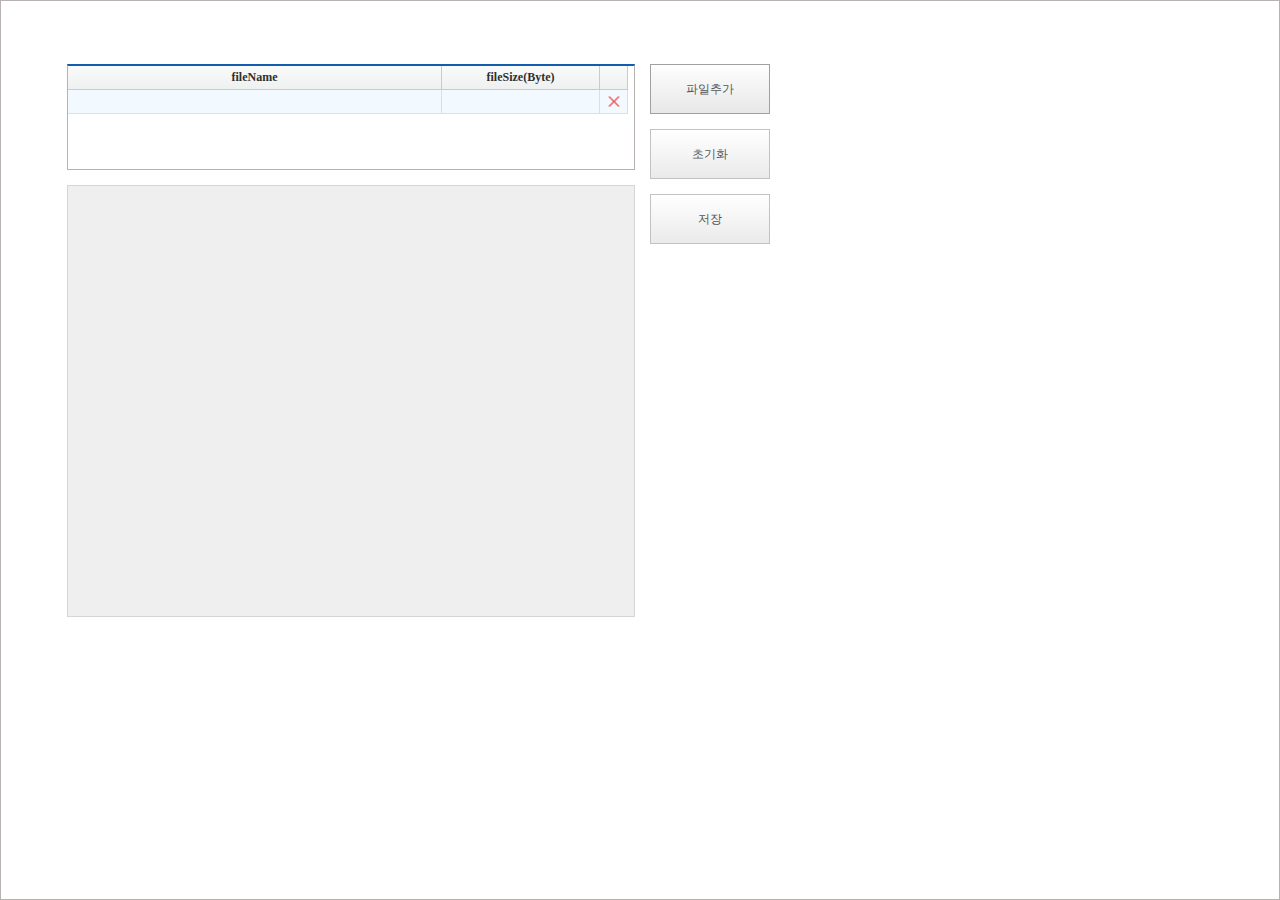
<file: src/main/webapp/sample/index.html>
<!-- DOCTYPE : DOCTYPE declaration -->
<!DOCTYPE html>
<html > <!-- LANGUAGE : locale setting (value of location property in Environment) -->
<head>
	<meta http-equiv="X-UA-Compatible" content="IE=Edge">
	<meta charset="UTF-8">
	<meta name="viewport" content="user-scalable=1, initial-scale=0.1, width=device-width, target-densitydpi=device-dpi">
	<!-- META_CHECKVERSION : Add if value of checkversion property in Envrionment is true -->

	
	<!-- FAVICON : favion setting (value of icon property in Environment. add to value of icon property in Environment) -->

	
	<!-- USERFONT_STYLE : userfont style setting (value of userfontid property in Environment. crate contents contained in xfont file specified userfontid property in Environment) -->

	
	<!-- FRAMEWORK_LIBRARY : framework lodaing path (list of scripts files in the Framework.json file) -->
    <script src="./nexacrolib/framework/Framework.js" defer></script>
	
	<!-- COMPONENTS_LIBRARY : commonent lodaing path (list of script file in json file specified in the TypeDefinition module) -->
    <script src="./nexacrolib/component/CompBase.js" defer></script>
    <script src="./nexacrolib/component/ComComp.js" defer></script>
    <script src="./nexacrolib/component/Grid.js" defer></script>
    <script src="./nexacrolib/component/ListView.js" defer></script>
    <script src="./nexacrolib/component/DeviceAPI.js" defer></script>
  
	<!-- ENVIRONMENT_LIBRARY : application environment path (path of Environment.xml.js) -->
    <script src="./environment.xml.js" defer></script>
	
  <!-- SPLASH_DEFINE_STYLE : Defines the style of the splash screen that is visible while modules are loading -->
  <style>.loader { position: absolute; left: 50%; top: 50%; z-index: 1; width: 150px; height: 150px; margin: -75px 0 0 -75px; border: 16px solid #f3f3f3; border-radius: 50%; border-top: 16px solid #3498db; -webkit-animation: spin 2s linear infinite; animation: spin 2s linear infinite; } @-webkit-keyframes spin { 0% { -webkit-transform: rotate(0deg); } 100% { -webkit-transform: rotate(360deg); } } @keyframes spin { 0% { transform: rotate(0deg); } 100% { transform: rotate(360deg); } }</style>
  
	<title></title>
</head>
<body style="margin:0;border:none;-ms-touch-action:none;" onload="oninitframework()">
	<!-- SPLASH_SHOW_STYLE : Adds the splash screen that is visible while modules are loading -->
    <div class="loader" id="loader"/>
  
	<script>
		function oninitframework()
		{
			/* SPLASH_HIDE_STYLE : Hides the splash screen when modules finish loading */
            var loader = document.getElementById("loader");
            if (loader) loader.style.display="none";
      
			/* SCREEN_INFORMATION : create screen information defined in Environment > ScreenDefinition */
			var screeninfo = [
            {"id":"Desktop_screen","type":"desktop","filesecurelevel":"all","themeid":"theme::blue","xadl":"Application_Desktop.xadl.js"}
			];
			nexacro._initHTMLSysEvent(window, document);
			nexacro._initEnvironment(screeninfo);
			/* create internal iframe */
			/* USERFONT_INFORMATION : userfontid property is specified in the Environment */
			nexacro._prepareManagerFrame(onloadframework);
		}
		function onloadframework()
		{
			/* application loading */
			nexacro._loadADL();
		}
		function onfinalframework()
		{
			/* application exit */
		}
	</script>
</body>
</html>
</file>
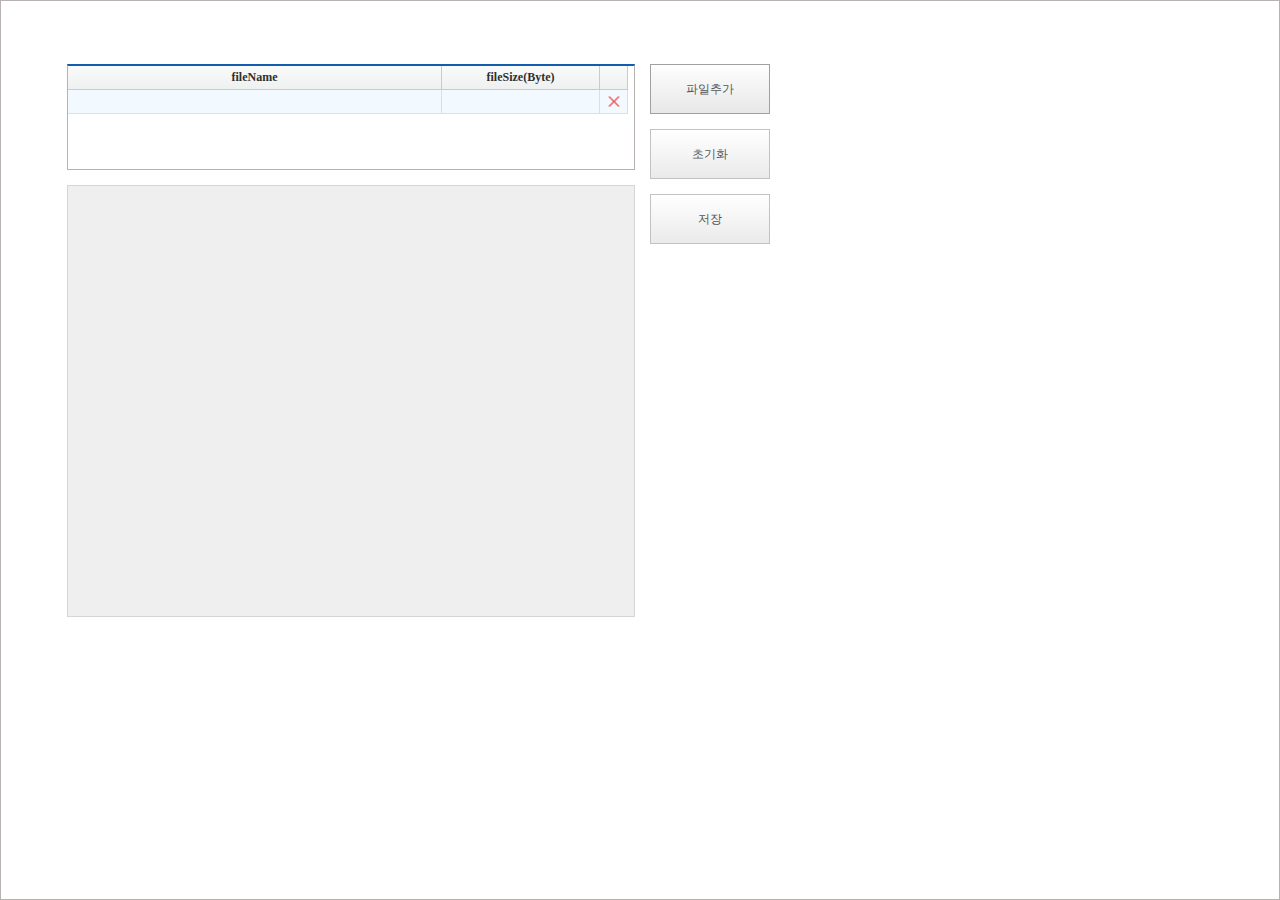
<file: src/main/webapp/sample/launch.html>
<!-- DOCTYPE : DOCTYPE declaration -->
<!DOCTYPE html>
<html > <!-- LANGUAGE : locale setting (value of location property in Environment) -->
<head>
	<meta http-equiv="X-UA-Compatible" content="IE=Edge">
	<meta charset="UTF-8">
	<meta name="viewport" content="user-scalable=1, initial-scale=0.1, width=device-width, target-densitydpi=device-dpi">
	<!-- META_CHECKVERSION : Add if value of checkversion property in Envrionment is true -->

	
	<!-- FAVICON : favion setting (value of icon property in Environment. add to value of icon property in Environment) -->

	
	<!-- USERFONT_STYLE : userfont style setting (value of userfontid property in Environment. crate contents contained in xfont file specified userfontid property in Environment) -->

	
	<!-- FRAMEWORK_LIBRARY : framework lodaing path (list of scripts files in the Framework.json file) -->
    <script src="./nexacrolib/framework/Framework.js" defer></script>
	
	<!-- COMPONENTS_LIBRARY : commonent lodaing path (list of script file in json file specified in the TypeDefinition module) -->
    <script src="./nexacrolib/component/CompBase.js" defer></script>
    <script src="./nexacrolib/component/ComComp.js" defer></script>
    <script src="./nexacrolib/component/Grid.js" defer></script>
    <script src="./nexacrolib/component/ListView.js" defer></script>
    <script src="./nexacrolib/component/DeviceAPI.js" defer></script>
	
	<!-- ENVIRONMENT_LIBRARY : application environment path (path of Environment.xml.js) -->
    <script src="./environment.xml.js" defer></script>
  
  <!-- SPLASH_DEFINE_STYLE : Defines the style of the splash screen that is visible while modules are loading -->
  <style>.loader { position: absolute; left: 50%; top: 50%; z-index: 1; width: 150px; height: 150px; margin: -75px 0 0 -75px; border: 16px solid #f3f3f3; border-radius: 50%; border-top: 16px solid #3498db; -webkit-animation: spin 2s linear infinite; animation: spin 2s linear infinite; } @-webkit-keyframes spin { 0% { -webkit-transform: rotate(0deg); } 100% { -webkit-transform: rotate(360deg); } } @keyframes spin { 0% { transform: rotate(0deg); } 100% { transform: rotate(360deg); } }</style>
	
	<title></title>
</head>
<body style="margin:0;border:none;-ms-touch-action:none;" onload="oninitframework()">
	<!-- SPLASH_SHOW_STYLE : Adds the splash screen that is visible while modules are loading -->
    <div class="loader" id="loader"/>
  
	<script>
	function oninitframework()
	{
		/* SPLASH_HIDE_STYLE : Hides the splash screen when modules finish loading */
        var loader = document.getElementById("loader");
        if (loader) loader.style.display="none";
    
		/* parameter information */
		var urlParams = {};
		(function () {
			var match,
			pl     = /\+/g,
			search = /([^&=]+)=?([^&]*)/g,
			decode = function (s) { return decodeURIComponent(s.replace(pl, " ")); },
			query  = window.location.search.substring(1);
			while (match = search.exec(query)) { urlParams[decode(match[1])] = decode(match[2]); }
			})();
			
		nexacro._launch_screenid = urlParams.screenid;
		/* SCREEN_INFORMATION : create screen information defined in Environment > ScreenDefinition */
		var screeninfo = [
        {"id":"Desktop_screen","type":"desktop","filesecurelevel":"all","themeid":"theme::blue","xadl":"Application_Desktop.xadl.js"}
		];
		
		nexacro._initHTMLSysEvent(window, document);
		nexacro._initEnvironment(screeninfo);
		/* create internal iframe */
		/* USERFONT_INFORMATION : userfontid property is specified in the Environment */
		nexacro._prepareManagerFrame(onloadframework);
	}
	function onloadframework()
	{
		/* application loading */
		nexacro._loadADL();
	}
	function onfinalframework()
	{
		/* application exit */
	}
	</script>
</body>
</html>
</file>
